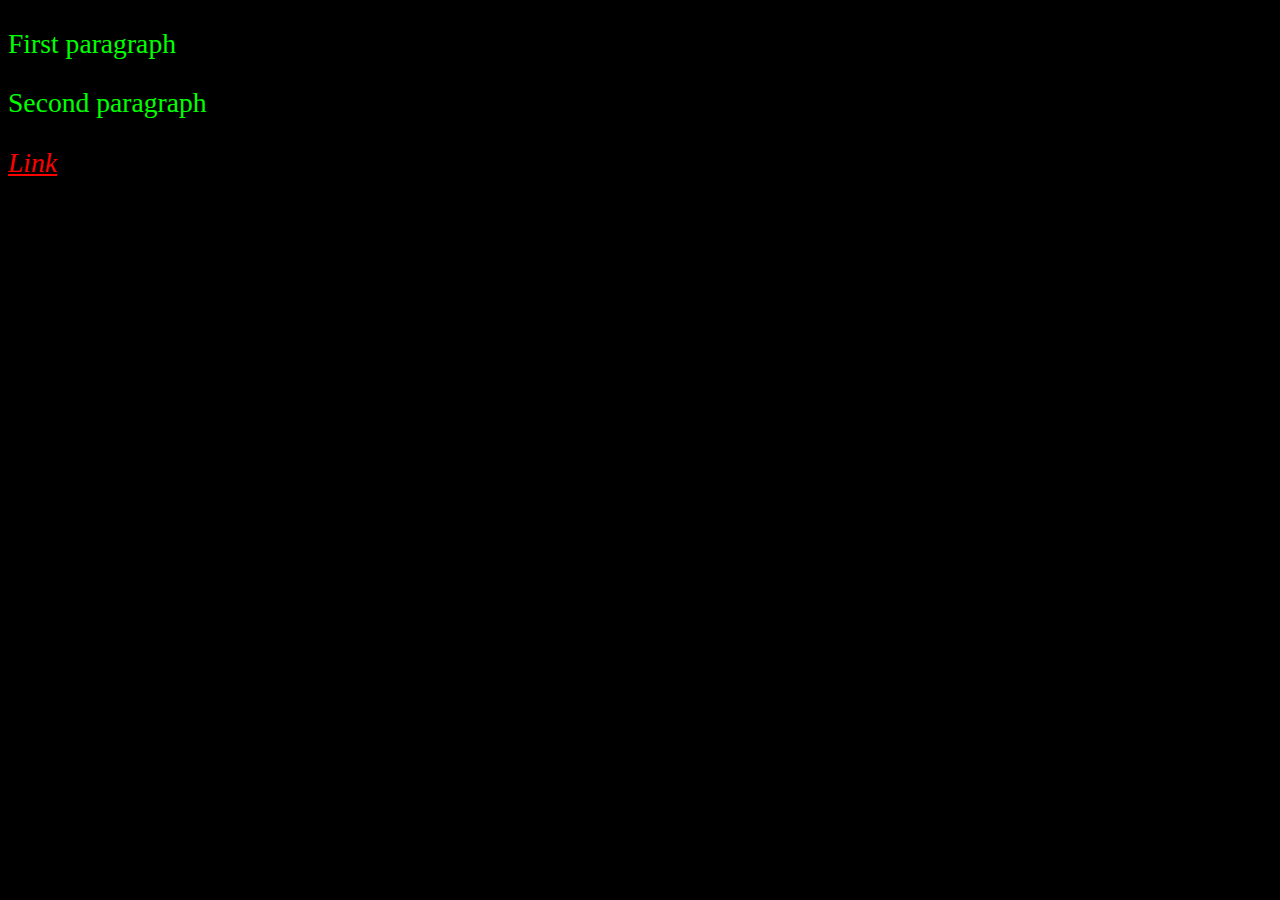
<file: index.html>
<!DOCTYPE html>
<html lang="en">
<head>
    <meta charset="UTF-8">
    <meta name="viewport" content="width=device-width, initial-scale=1.0">
    <title>Document</title>
    <link rel="stylesheet" href="styles.css">
</head>
<body>
    <p>First paragraph</p>
    <p>Second paragraph</p>
    <a href="/second.html">Link</a>
</body>

<script src="/main.js"></script>

</html>
</file>
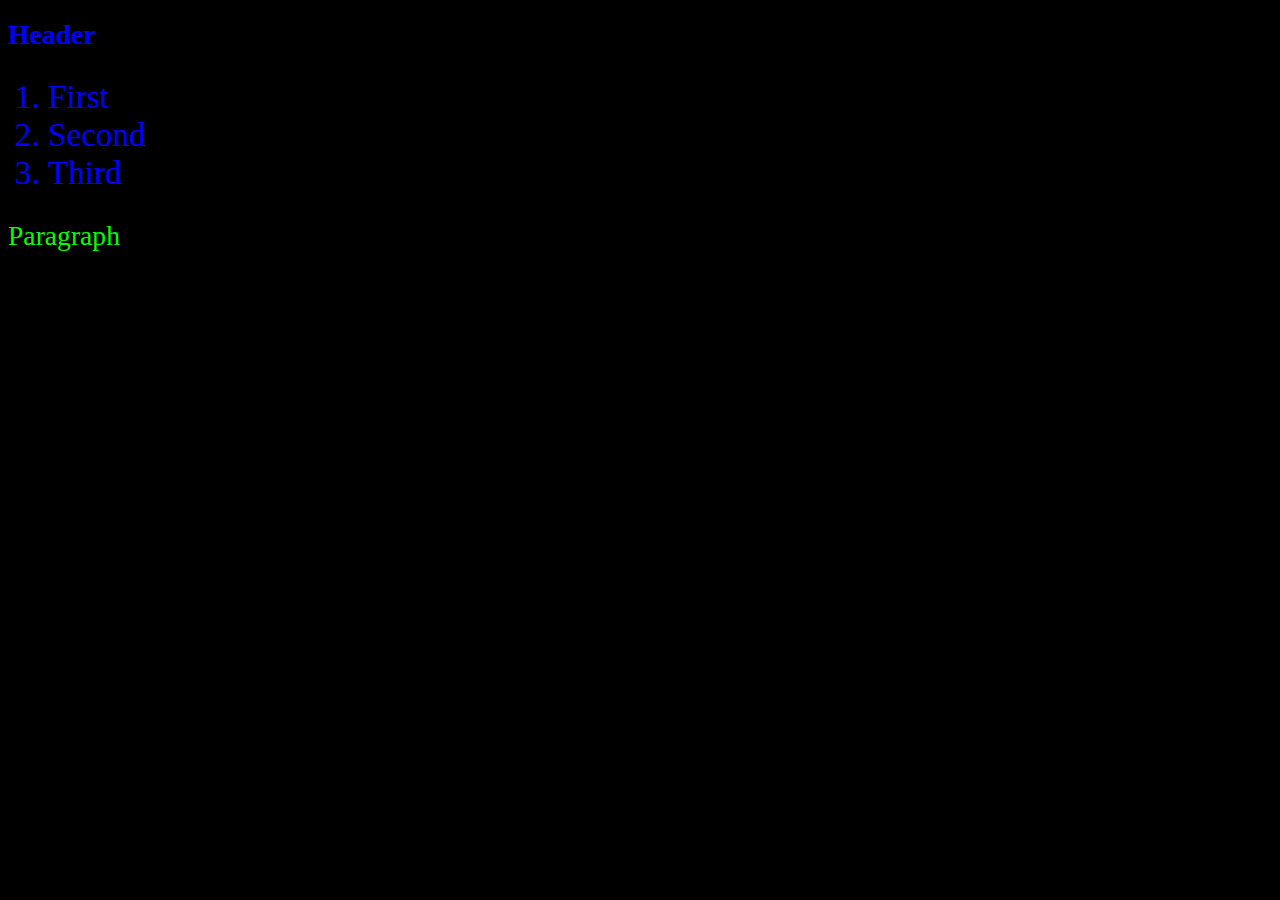
<file: second.html>
<!DOCTYPE html>
<html lang="en">
<head>
    <meta charset="UTF-8">
    <meta name="viewport" content="width=device-width, initial-scale=1.0">
    <title>Document</title>
    <link rel="stylesheet" href="styles.css">
</head>
<body>
    <h1>Header</h1>
    <ol>
        <li>First</li>
        <li>Second</li>
        <li>Third</li>
    </ol>
    <p>Paragraph</p>
</body>
</html>
</file>
<file: styles.css>
p{
    color: #00ff00;
}

a, a:visited{
    font-style: italic;
    color: red;
}

a:hover{
    color: darkred;
}

*{
    font-family: 'VT323';
    font-size: larger;
    background-color: black;
    color: blue;
}

li:last-child:hover{
    cursor: crosshair;
    color: black; 
}
</file>
